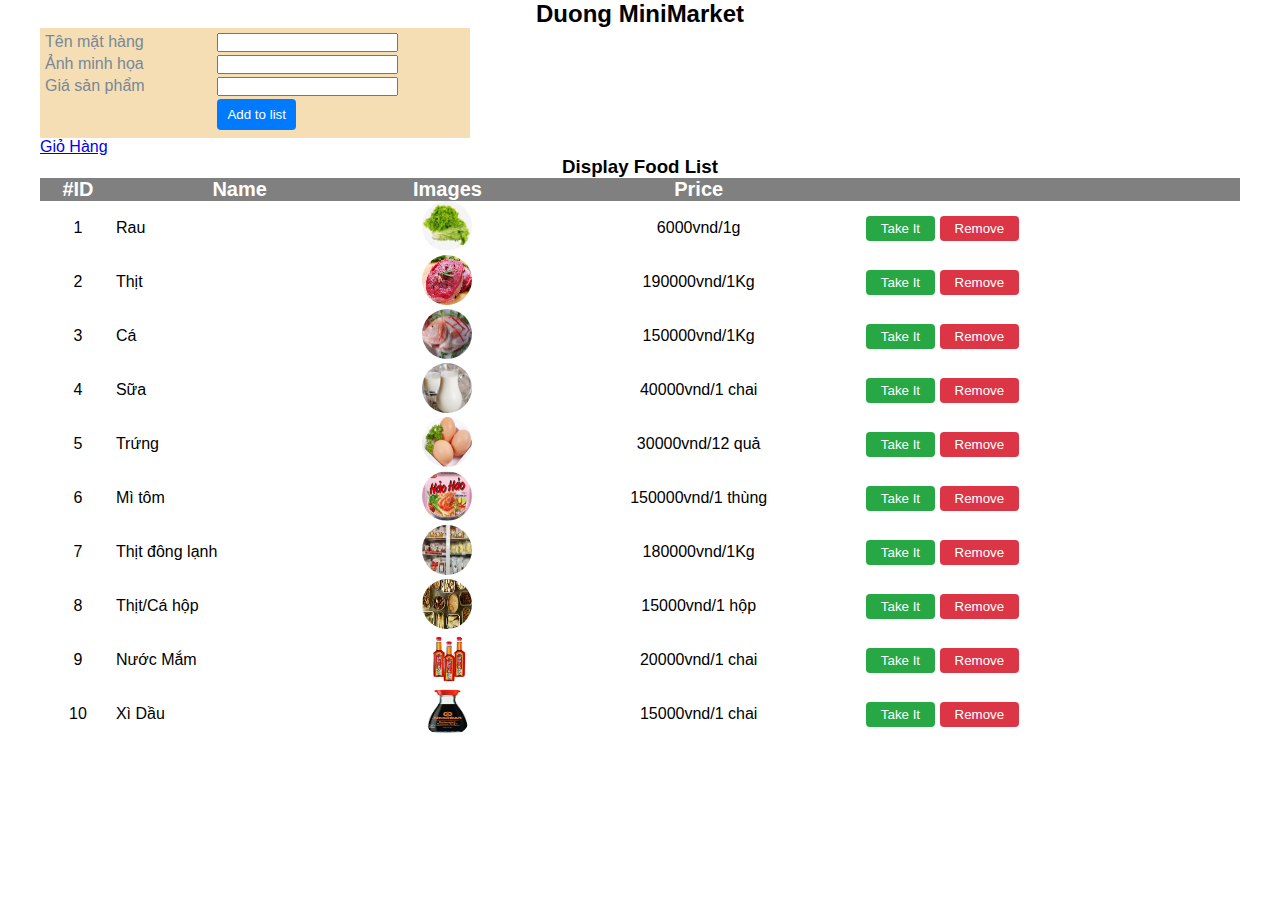
<file: index.html>
<!DOCTYPE html>
<html lang="en">
<head>
    <meta charset="UTF-8">
    <meta http-equiv="X-UA-Compatible" content="IE=edge">
    <meta name="viewport" content="width=device-width, initial-scale=1.0">
    <title>Document</title>
    <link rel="stylesheet" href="CSS/FileCSS.css">
</head>
<body>
    <div class="overall">
        <div class="row">
            <h2 class="center">Duong MiniMarket</h2>
            <div class="selection-area">
                <div class="form-Selection-bar">
                    <label for="name">Tên mặt hàng</label>
                    <input class="form-control" type="text" id="name" name="name">
                </div>
                <div class="form-Selection-bar">
                    <label for="images">Ảnh minh họa</label>
                    <input class="form-control" type="text" id="images" name="images">
                </div>
                <div class="form-Selection-bar">
                    <label for="price">Giá sản phẩm</label>
                    <input type="text" id="price" name="price">
                </div>
                <div class="form-Selection-bar">
                    <label></label>
                    <button class="btn btn-primary btn-lg" onclick="saveAdd()">Add to list</button>
                </div>
            </div>
        </div>
        <div>
            <a href="cart.html" role="button">Giỏ Hàng</a>
        </div>
        <div>
            <h3 class="center">Display Food List</h3>
            <div>
                <table class="table">
                    <thead class="thead-color">
                        <tr>
                            <th>#ID</th>
                            <th>Name</th>
                            <th>Images</th>
                            <th>Price</th>
                            <th></th>
                        </tr>
                    </thead>
                    <tbody id="FoodList">
                    </tbody>
                </table>
            </div>
        </div>

    </div>
    <script src="JS/FileJS-Index.js"></script>
</body>

</html>
</file>
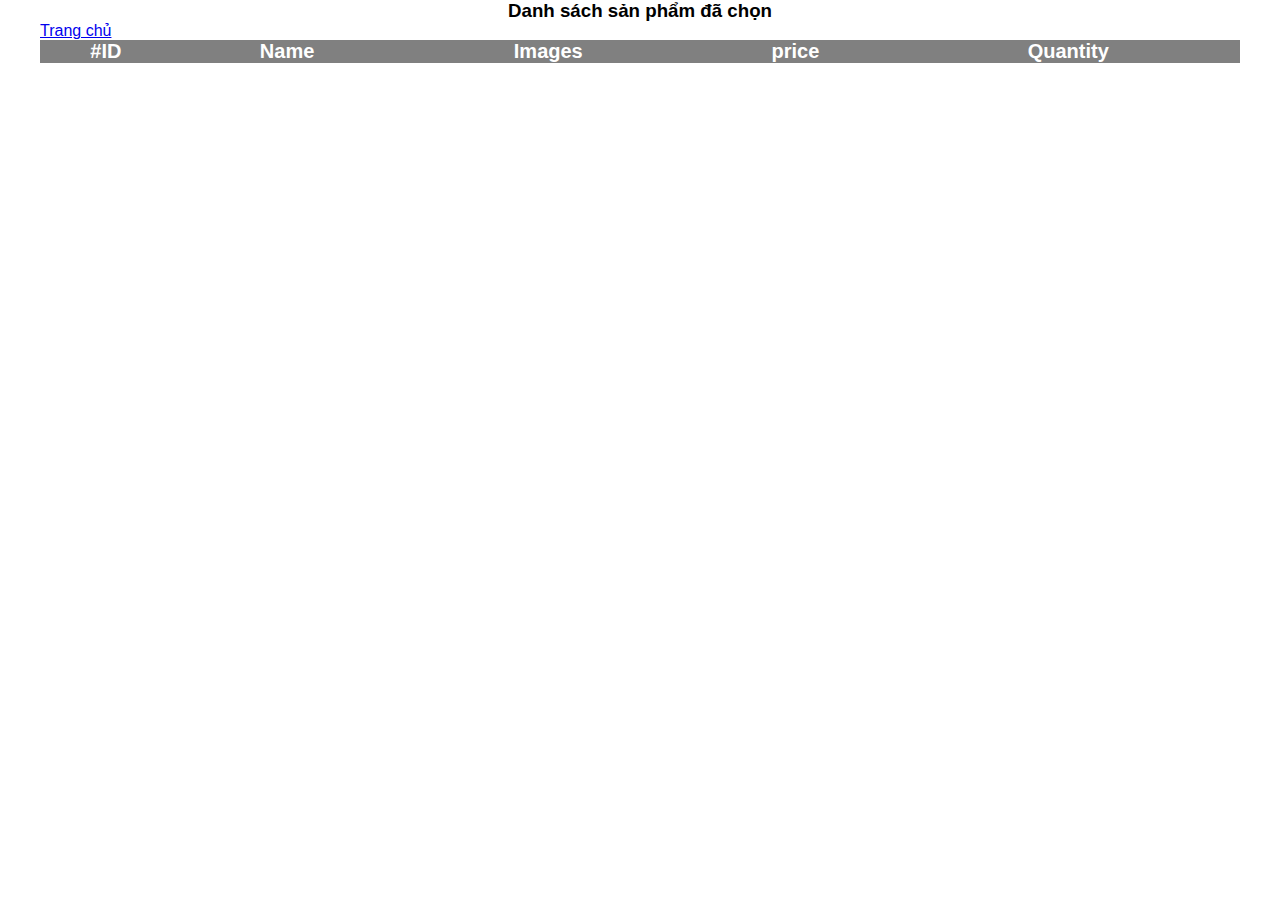
<file: cart.html>
<!DOCTYPE html>
<html lang="en">

<head>
    <meta charset="UTF-8">
    <meta http-equiv="X-UA-Compatible" content="IE=edge">
    <meta name="viewport" content="width=device-width, initial-scale=1.0">
    <title>Document</title>
    <link rel="stylesheet" href="CSS/FileCSS.css">
</head>

<body>
    <div class="overall">
        <h3 class="center">Danh sách sản phẩm đã chọn</h3>
        <a href="index.html" role="button">Trang chủ</a>
        <div>
            <table class="table">
                <thead class="thead-color">
                    <tr>
                        <th>#ID</th>
                        <th>Name</th>
                        <th>Images</th>
                        <th>price</th>
                        <th class="text-center">Quantity</th>
                        <th></th>
                    </tr>
                </thead>
                <tbody id="cart"></tbody>
            </table>
        </div>
    </div>
    <script src="JS/FileJS-Cart.js"></script>
</body>

</html>
</file>
<file: CSS/FileCSS.css>
*, *::before, *::after{
    padding:0px;
    margin: 0px;
    font-family: sans-serif
}

.center{
    text-align: center;
}

.overall{
    max-width: 1200px;
    margin:0px auto;
}
.row{
    width: 100%;
}
.selection-area{
    width: 35%;
    background-color:wheat      ;
    padding: 5px;
    border-radius: 1px;
}
.form-Selection-bar{
    width: 100%;
    margin-bottom: 3px;
}
.form-Selection-bar>label{
    width: 40%;
    display: inline-block;
    color: lightslategray;
}
.btn{
    padding: 5px 15px;
    border: none;
    outline: none;
    border-radius: 4px;
    cursor: pointer;
} 
.btn-lg{
    padding: 8px 10px;
}

.btn-primary{
    color: #fff;
    background-color: #007bff;
    border-color: #007bff;
}

.btn-danger{
    color: #fff;
    background-color: #dc3545;
    border-color: #dc3545;
}
.btn-danger:hover{
    color: #fff;
    background-color: #c82333;
    border-color: #bd2130;
}
.btn-success{
    color: #fff;
    background-color: #28a745;
    border-color: #28a745;
}
.btn-success:hover{
    color: #fff;
    background-color: #218838;
    border-color: #1e7e34;
}

.table{
    width: 100%;
}
.table, tr, td, th{
    border-collapse: collapse;
}
.thead-color{
    background-color: gray;
    color: white;
    font-size: 20px;
}
#FoodList>tr:hover{
    cursor: pointer;
    background-color: lightblue;
}
#cart>tr:hover{
    cursor: pointer;
    background-color: lightblue;
}
.text-center{
    text-align: center;
}
.img-sm{
    width: 50px;
    height: 50px;
    border-radius: 50%;
}
</file>
